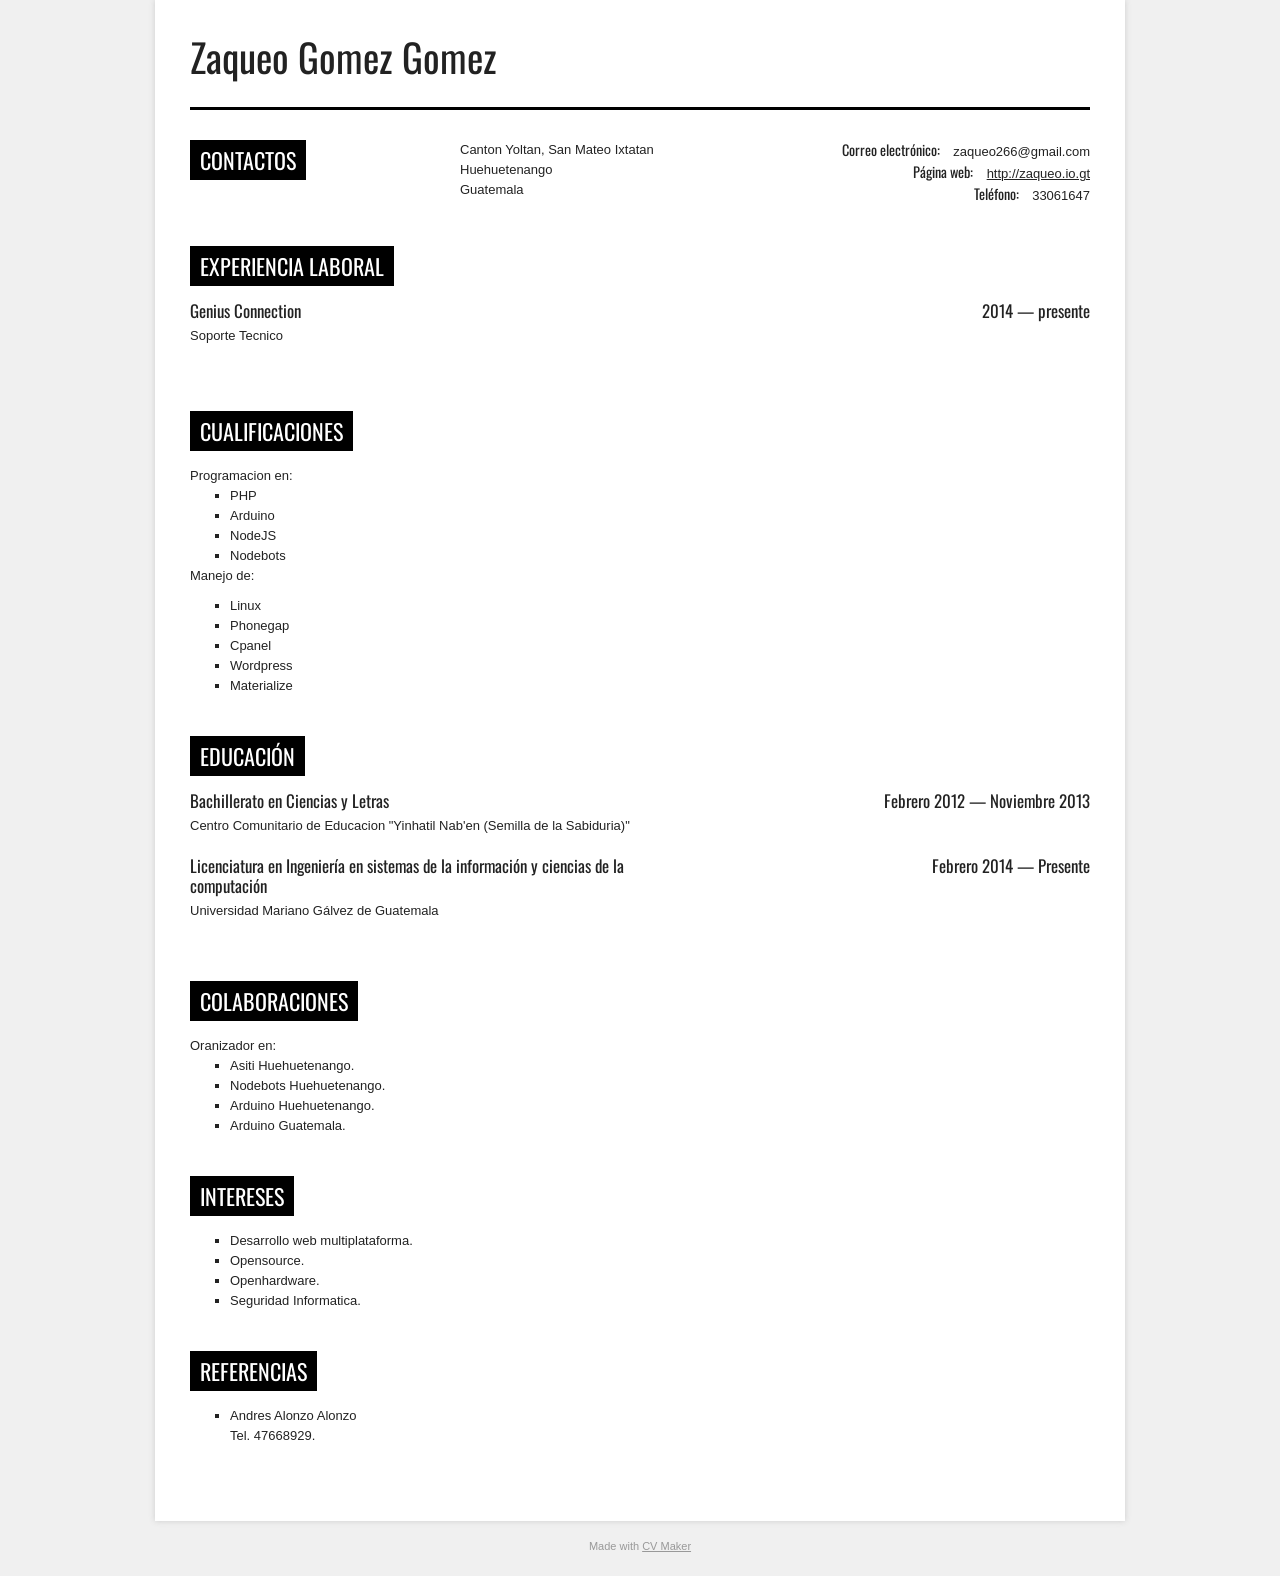
<file: cv/index.html>
<!DOCTYPE html>
<html>
<head>
	<title>Sample CV</title>
	<meta http-equiv="Content-Type" content="text/html; charset=utf-8" />
	<meta http-equiv="Generator" content="CV Maker - https://cvmkr.com/" />
	<link href="http://fonts.googleapis.com/css?family=Oswald" rel="stylesheet" type="text/css" />
	<style type="text/css">
		body {
			background: #f0f0f0;
			margin: 0;
			padding: 0;

			font-family: 'Helvetica Neue', Helvetica, Arial, sans-serif;
			line-height: 20px;
			font-size: 13px;

			color: #222;
		}

		h1, h2, h3, h4 {
			font-family: 'Oswald', Impact, Helvetica, Arial, sans-serif;
			font-weight: normal;
			margin: 0 0 15px 0;
			padding: 0;
		}
		h1 {
			font-size: 300%;
		}
		h2 {
			font-size: 210%;
		}
		h3 {
			font-size: 130%;
		}

		p {
			margin: 0 0 10px 0;
		}

		ul {
			margin: 0;
			list-style-type: square;
		}
		a {
			color: #222;
		}
		/* ________________________________________________________ */
		.rtl {
			direction: rtl;
		}
		.clear {
			clear: both;
		}

		#main {
			background: #fff;
			width: 900px;
			padding: 35px;
			margin: 0 auto 15px auto;
			overflow: hidden;

			box-shadow: 0 0 6px #ccc;
		}

		#title {
			line-height: 42px;
			border-bottom: 3px solid #000;
			padding-bottom: 30px;
			margin: 0px 0 30px 0;
		}

		#credit {
			margin-bottom: 20px;
			font-size: 11px;
			color: #999;
			text-align: center;
		}
			#credit a {
				color: #999;
			}

		p label {
			font-family: 'Oswald', Helvetica, Arial, serif;

			font-size: 110%;
			margin-right: 10px;
		}
			p label span.colon {
				display: inline;
			}


		.section {
			margin-bottom: 40px;
		}
		.section .set {
		}
		.item {
			margin: 0 0 20px 0;
		}

		/*  _____________________________ */
		.section .title {
			text-transform: uppercase;
			font-size: 170%;

			padding: 10px 10px;
			margin: 0 auto 15px auto;

			display: inline-block;
			background: #000;
			color: #fff;
		}
			.section .set h3 {
				margin: 0;
			}



		.basic-info {
			border-top: 0;
		}
		.section.basic-info .title {
			float: left;
			border: 0;
		}
		.basic-info .set {
			float: right;
			width: 70%;
		}
		.basic-info .address {
			width: 40%;
			float: left;
		}
		.basic-info .r {
			float: right;
			width: 60%;
			text-align: right;
		}
			.basic-info label {
				font-family: 'Oswald', Helvetica, Arial, serif;
			}
			.basic-info label, .basic-info span  {
				display: inline !important;
			}
		.basic-info p {
			margin: 0;
		}

		.section span.value {
			display: block;
		}
		.section h3 span.l, .section span.r {
			width: 49%;
			float: left;
		}
			.section span.r {
				float: right;
				text-align: right;
			}
			.section-education .school,
			.section-work .job_title {
				font-size: 100%;
				display: block;
				margin: 5px 0 5px 0;
			}


		#photo {
			width: 160px;
			height: 200px;
			overflow: hidden;
			float: left;
			margin-top: 4px;
			border-radius: 4px;
		}
		#photo img {
			width: 100%;
			height: auto;
		}
		.header.photo {
			margin-left: 190px;
		}
		.header.photo #title {
			text-align: left;
		}
		.header.photo .basic-info {
			float: none;
			padding: 0;
		}


		@media screen and (max-width: 950px) {
			body {
				background: #fff;
			}
			#main {
				box-shadow: none;
				padding: 0;
				padding: 5px;
			}
		}
	</style>
</head>
<body class="lang-es ">

<div id="main">

	<h1 id="title">Zaqueo Gomez Gomez</h1>
	<div class="basic-info section">
		<h2 class="title">Contactos</h2>
		<div class="set">

							<p class="address">
					<span class="value">
						Canton Yoltan, San Mateo Ixtatan<br />Huehuetenango<br />Guatemala					</span>
				</p>
						<div class="r">
									<p class="email"><label>Correo electrónico<span class="colon">:</span></label> <span class="value">zaqueo266@gmail.com</span></p>

									<p class="website"><label>Página web<span class="colon">:</span></label> <span class="value"><a href="http://zaqueo.io.gt" rel="nofollow">http://zaqueo.io.gt</a></span></p>

									<p class="phone"><label>Teléfono<span class="colon">:</span></label> <span class="value">33061647</span></p>
							</div>
			<div class="clear"> </div>
		</div><!-- set //-->
		<div class="clear"> </div>
	</div><!-- basic-info //-->



			<div class="section section-work">
			<h2 class="title">Experiencia laboral</h2>
			<div class="set">
								<div class="item">
									<h3><span class="company l">Genius Connection</span>
							<span class="date r">2014 &mdash; presente</span>
								</h3>
								<div class="clear"> </div>
								<span class="job_title">Soporte Tecnico</span><div class="clear"> </div>
								</div>
							</div>
			<div class="clear"> </div>
		</div>
			<div class="section section-qualifications">
			<h2 class="title">Cualificaciones</h2>
			<div class="set">
							<div class="item">
								<span class="info">Programacion en:<br /><ul><li>PHP</li><li>Arduino</li><li>NodeJS</li><li>Nodebots</li></ul><p>Manejo de:<br /></p><ul><li>Linux</li><li>Phonegap</li><li>Cpanel</li><li>Wordpress</li><li>Materialize</li></ul></span>
							</div>
						</div>
			<div class="clear"> </div>
		</div>
			<div class="section section-education">
			<h2 class="title">Educación</h2>
			<div class="set">
						<div class="item">
							<h3><span class="course l">Bachillerato en Ciencias y Letras</span>
						<span class="date r">Febrero 2012 &mdash; Noviembre 2013</span>
							</h3>
							<div class="clear"> </div>
							<span class="school">Centro Comunitario de Educacion &quot;Yinhatil Nab'en (Semilla de la Sabiduria)&quot;</span><span class="clear"> </span>
						</div>

						<div class="item">
							<h3><span class="course l">Licenciatura en Ingeniería en sistemas de la información y ciencias de la computación</span>
						<span class="date r">Febrero 2014 &mdash; Presente</span>
							</h3>
							<div class="clear"> </div>
							<span class="school">Universidad Mariano Gálvez de Guatemala</span><span class="clear"> </span>
						</div>
						</div>
			<div class="clear"> </div>
		</div>
			<div class="section section-1492638355024">
			<h2 class="title">Colaboraciones</h2>
			<div class="set">
							<div class="item">
								<span class="info">Oranizador en:<br /><ul><li>Asiti Huehuetenango.</li><li>Nodebots Huehuetenango.</li><li>Arduino Huehuetenango.</li><li>Arduino Guatemala.</li></ul></span>
							</div>
						</div>
			<div class="clear"> </div>
		</div>
			<div class="section section-interests">
			<h2 class="title">Intereses</h2>
			<div class="set">
							<div class="item">
								<span class="info"><ul><li>Desarrollo web multiplataforma.</li><li>Opensource.</li><li>Openhardware.</li><li>Seguridad Informatica.<br /></li></ul></span>
							</div>
						</div>
			<div class="clear"> </div>
		</div>
			<div class="section section-references">
			<h2 class="title">Referencias</h2>
			<div class="set">
							<div class="item">
								<span class="info"><ul><li>Andres Alonzo Alonzo<br />Tel. 47668929.<br /></li></ul></span>
							</div>
						</div>
			<div class="clear"> </div>
		</div>

</div>
	<div id="credit">Made with <a href="https://cvmkr.com/">CV Maker</a></div>

</body>
</html>
</file>
